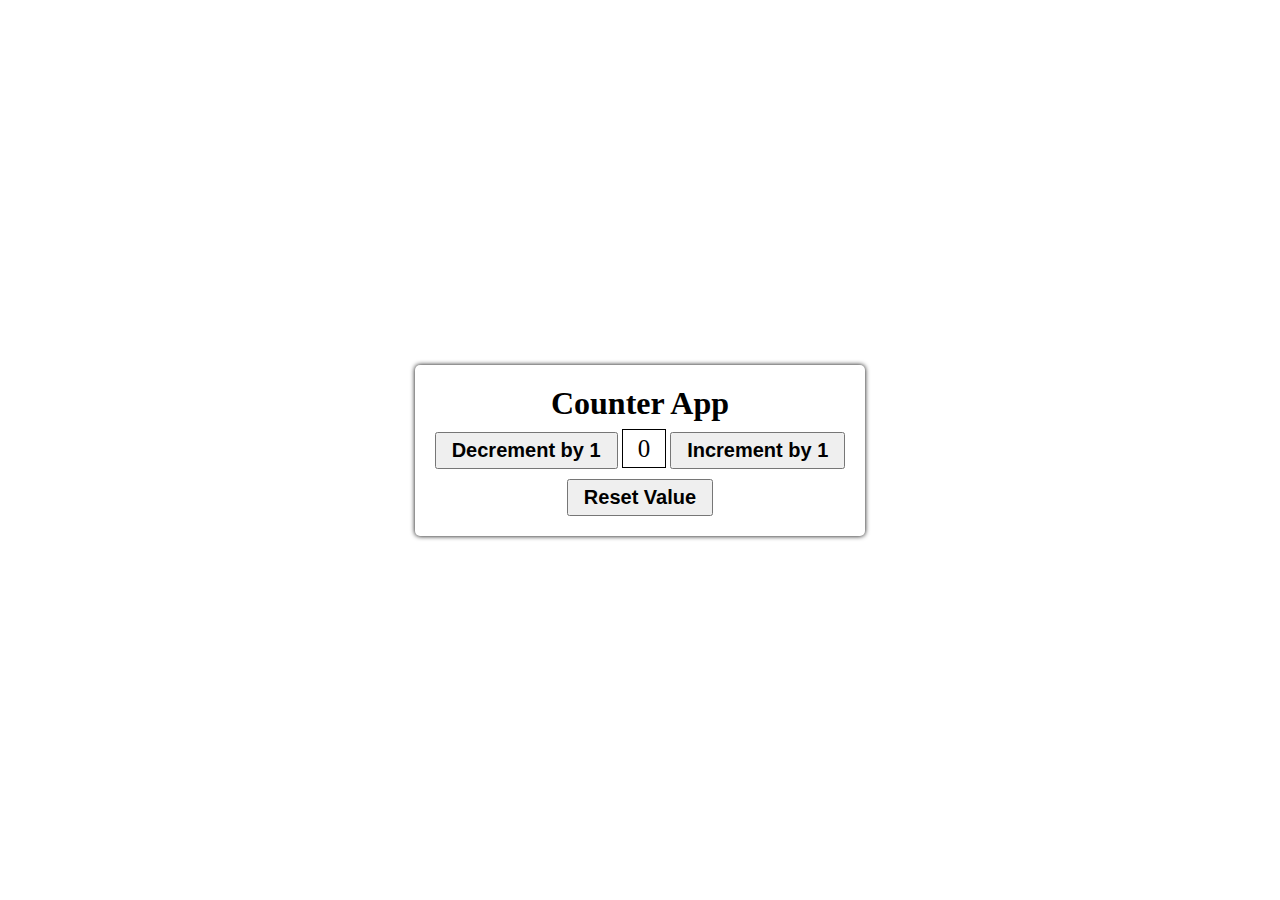
<file: Dom/Counter App/index.html>
<!DOCTYPE html>
<html lang="en">
  <head>
    <meta charset="UTF-8" />
    <meta http-equiv="X-UA-Compatible" content="IE=edge" />
    <meta name="viewport" content="width=device-width, initial-scale=1.0" />
    <title>Counter App</title>

    
    <link rel="stylesheet" href="./style.css" />
  </head>
  <body>
   
    <div class="container">
      <h1>Counter App</h1>

      <div>
        <button id="decrementBtn">Decrement by 1</button>
        <span id="displayValue">0</span>
        <button id="incrementBtn">Increment by 1</button>
      </div>

      
      <button id="resetBtn">Reset Value</button>
    </div>
  </body>

  <script src="./script.js"></script>
</html>
</file>
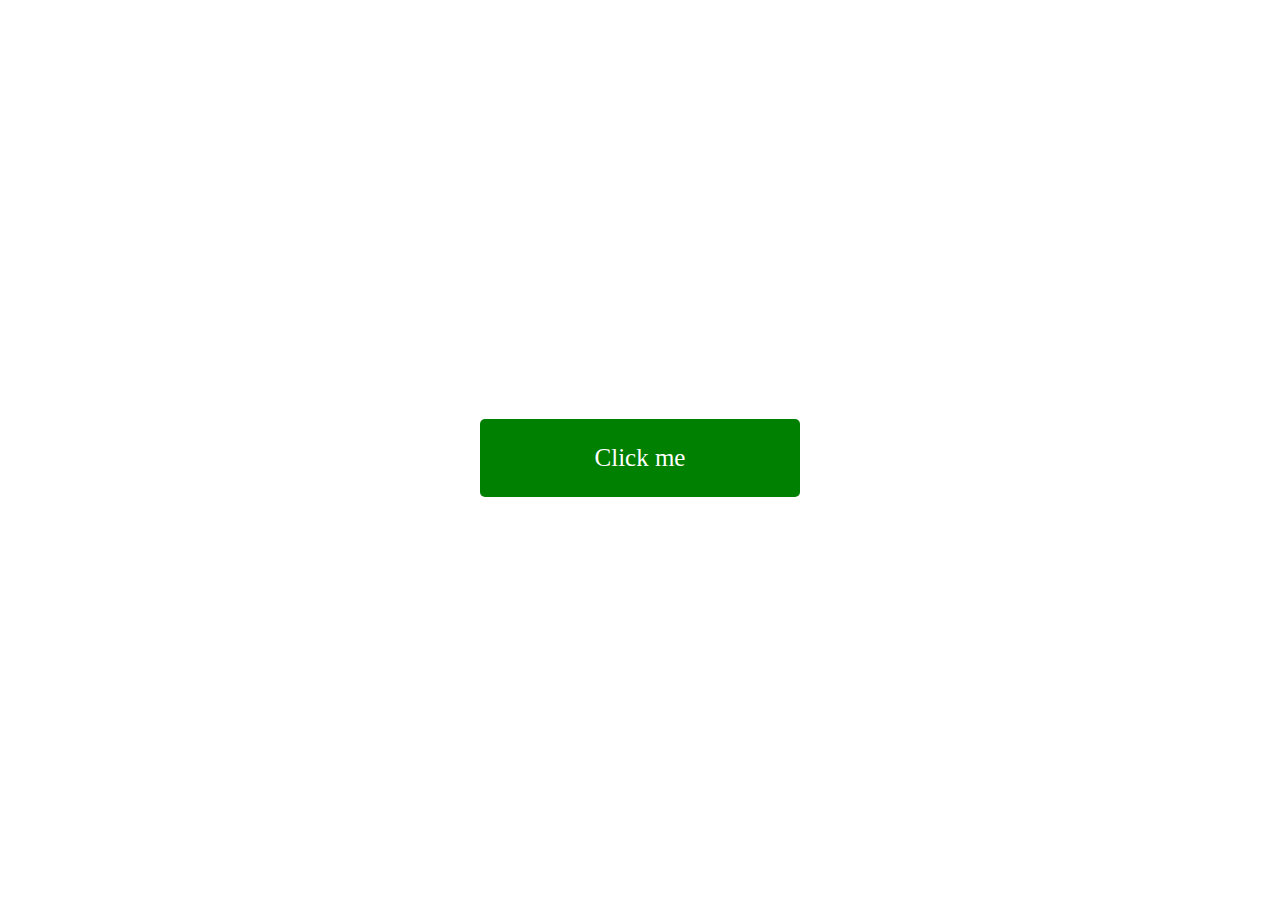
<file: Dom/Event_listner/01 onclick/index.html>
<!DOCTYPE html>
<html lang="en">
  <head>
    <meta charset="UTF-8" />
    <meta http-equiv="X-UA-Compatible" content="IE=edge" />
    <meta name="viewport" content="width=device-width, initial-scale=1.0" />
    <link rel="stylesheet" href="./style.css" />
    <title>Onclick</title>
  </head>
  <body>
    <div id="box">
      <p class="clickMe">Click me </p>
    </div>
  </body>
  <script src="./script.js"></script>
</html>
</file>
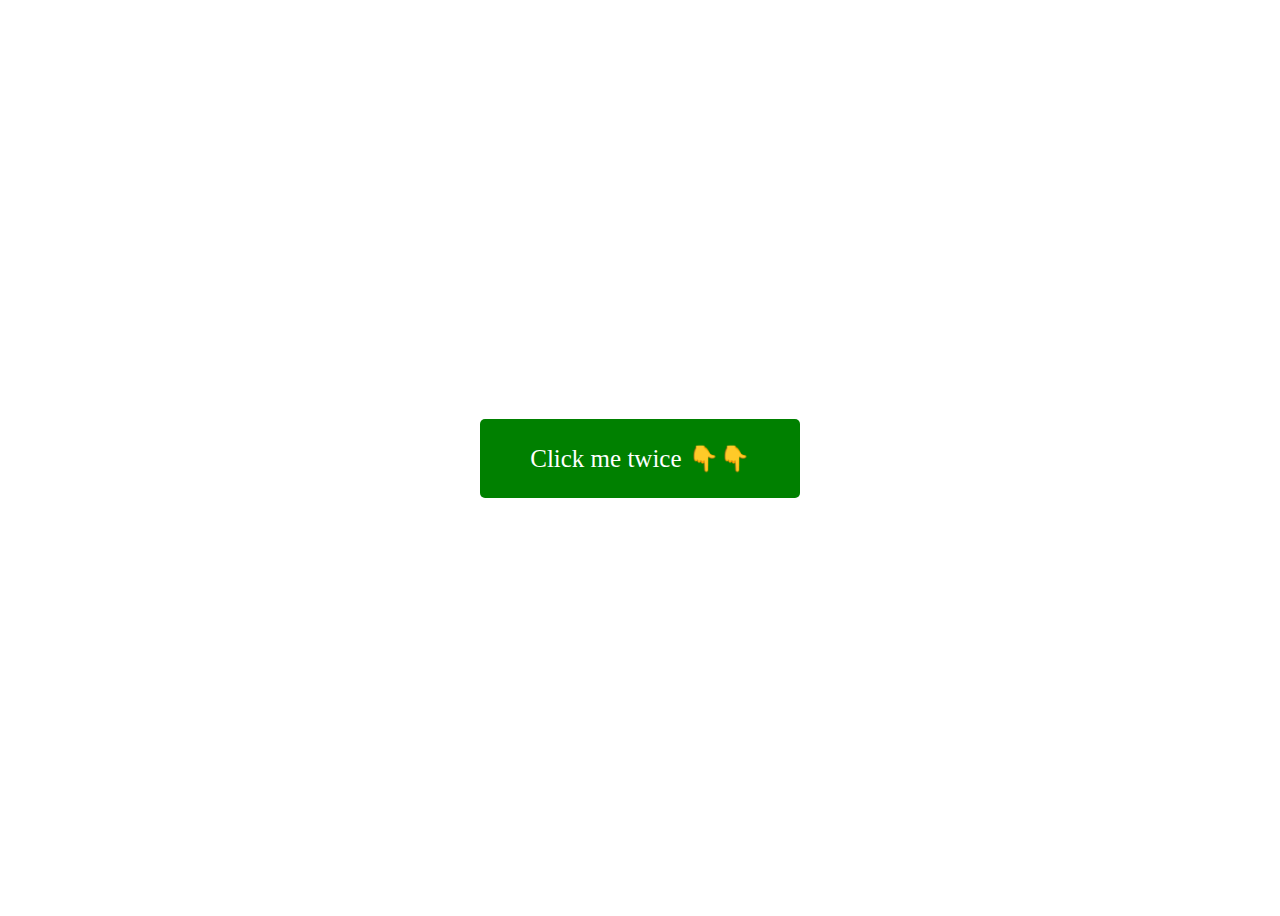
<file: Dom/Event_listner/02 doubbleClick/index.html>
<!DOCTYPE html>
<html lang="en">
  <head>
    <meta charset="UTF-8" />
    <meta http-equiv="X-UA-Compatible" content="IE=edge" />
    <meta name="viewport" content="width=device-width, initial-scale=1.0" />
    <link rel="stylesheet" href="./style.css" />
    <title>ondblclick</title>
  </head>
  <body>
    <div id="box">
      <p class="clickMe">Click me twice 👇👇</p>
    </div>
  </body>
  <script src="./script.js"></script>
</html>
</file>
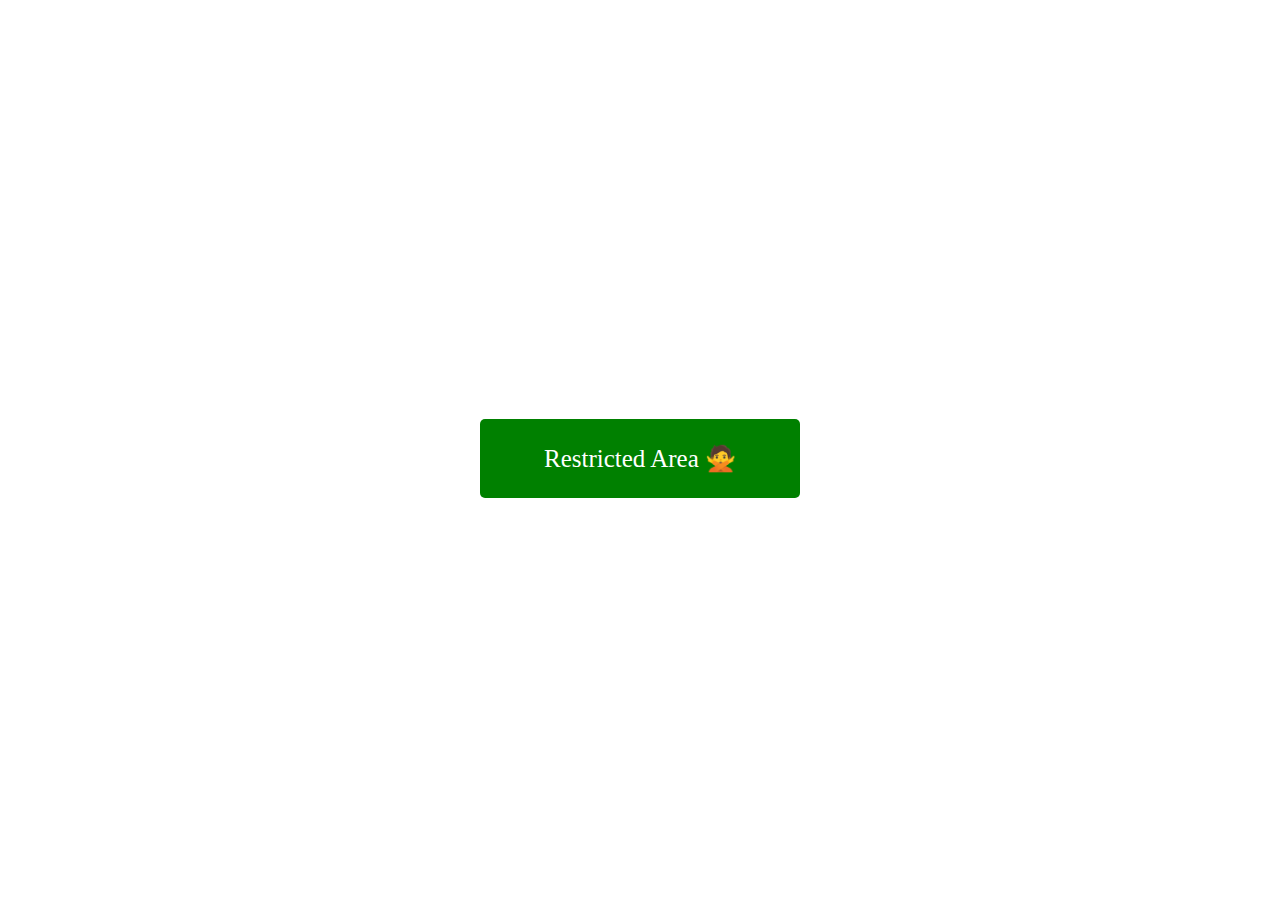
<file: Dom/Event_listner/03 mouseOver/index.html>
<!DOCTYPE html>
<html lang="en">
  <head>
    <meta charset="UTF-8" />
    <meta http-equiv="X-UA-Compatible" content="IE=edge" />
    <meta name="viewport" content="width=device-width, initial-scale=1.0" />
    <link rel="stylesheet" href="./style.css" />
    <title>MouseOver</title>
  </head>
  <body>
    <div id="box">
      <p class="clickMe">Restricted Area 🙅</p>
    </div>
  </body>
  <script src="./script.js"></script>
</html>
</file>
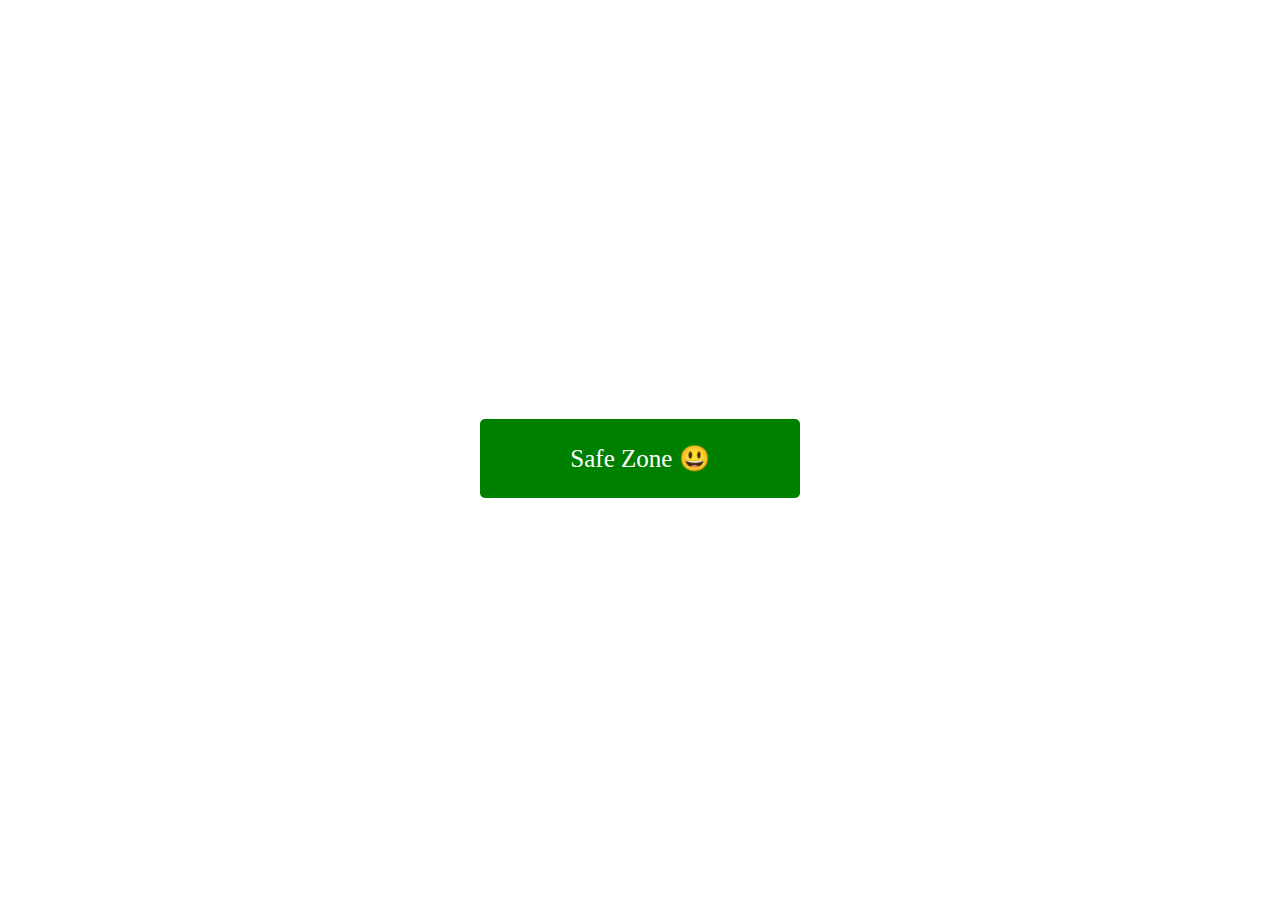
<file: Dom/Event_listner/04 mouseOut/index.html>
<!DOCTYPE html>
<html lang="en">
  <head>
    <meta charset="UTF-8" />
    <meta http-equiv="X-UA-Compatible" content="IE=edge" />
    <meta name="viewport" content="width=device-width, initial-scale=1.0" />
    <link rel="stylesheet" href="./style.css" />
    <title>mouseOut</title>
  </head>
  <body>
    <div id="box">
      <p class="clickMe">Safe Zone 😃</p>
    </div>
  </body>
  <script src="./script.js"></script>
</html>
</file>
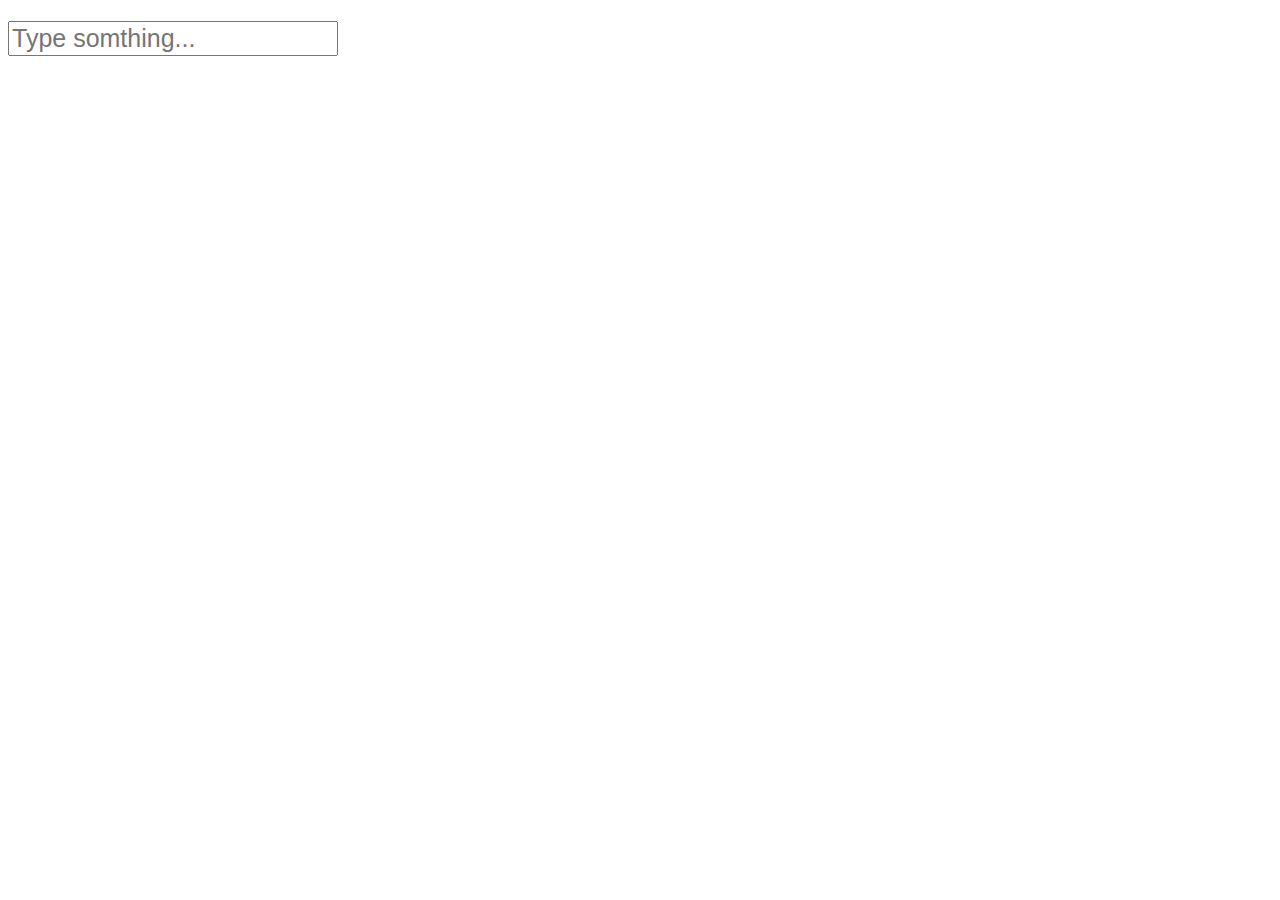
<file: Dom/Event_listner/05 onKeypress/index.html>
<!DOCTYPE html>
<html lang="en">
<head>
    <meta charset="UTF-8">
    <meta http-equiv="X-UA-Compatible" content="IE=edge">
    <meta name="viewport" content="width=device-width, initial-scale=1.0">
    <title>KeyPress</title>
    <link rel="stylesheet" href="style.css">
</head>
<body>
    <div>
        <h1 id="display"></h1>
        <input id="input-box" type="text" placeholder="Type somthing..."/>
    </div>  
    <script src="script.js"></script>
</body>
</html>
</file>
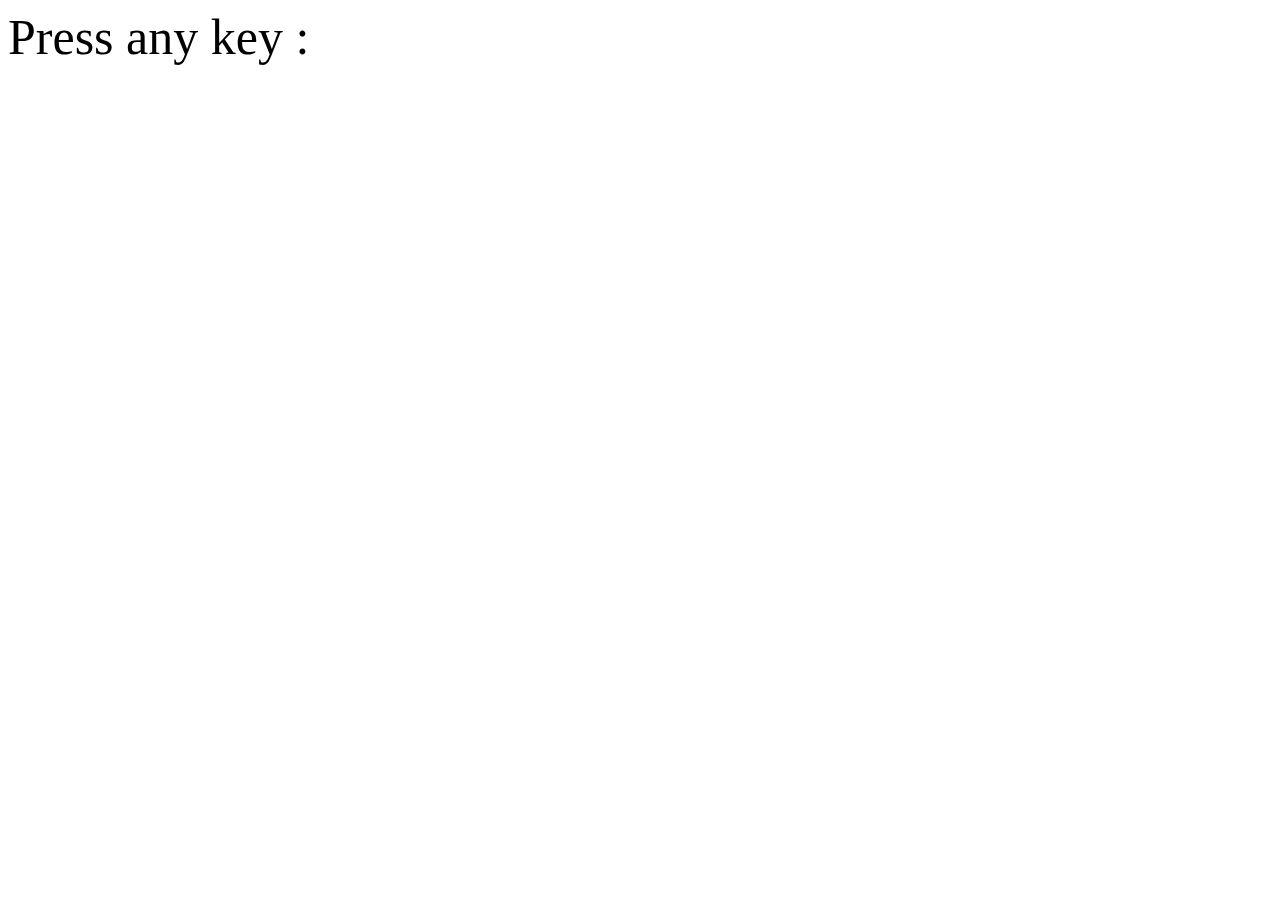
<file: Dom/Event_listner/06 keydown_keyup/index.html>
<!DOCTYPE html>
<html lang="en">
<head>
    <meta charset="UTF-8">
    <meta http-equiv="X-UA-Compatible" content="IE=edge">
    <meta name="viewport" content="width=device-width, initial-scale=1.0">
    <title>keyDown</title>
    <link rel="stylesheet" href="style.css">
</head>
<body>
    <div id="container">
        <div id="display">Press any key :</div>
    </div>  
    <script src="script.js"></script>
</body>
</html>
</file>
<file: Dom/Counter App/style.css>
* {
    margin: 0;
    padding: 0;
    outline: 0;
    box-sizing: border-box;
  }
  
  body {
    height: 100vh;
    display: flex;
    align-items: center;
    justify-content: center;
  }
 
  .container {
    display: flex;
    justify-content: center;
    align-items: center;
    flex-direction: column;
    gap: 10px;
    box-shadow: 0 0 5px black;
    padding: 20px;
    border-radius: 5px;
  }
  
 
  button {
    padding: 5px 15px;
    font-size: 20px;
    font-weight: bold;
  }
  
  #displayValue {
    font-size: 25px;
    padding: 5px 15px;
    border: 1px solid black;
  }
</file>
<file: Dom/Event_listner/01 onclick/style.css>
body {
    height: 100vh;
    display: flex;
    justify-content: center;
    align-items: center;
  }
  
  #box {
    width: 20rem;
    background-color: green;
    cursor: pointer;
    color: white;
    text-align: center;
    border-radius: 5px;
    font-size: 25px;
  }
</file>
<file: Dom/Event_listner/02 doubbleClick/style.css>
body {
    height: 100vh;
    display: flex;
    justify-content: center;
    align-items: center;
  }
  
  #box {
    width: 20rem;
    background-color: green;
    cursor: pointer;
    color: white;
    text-align: center;
    border-radius: 5px;
    font-size: 25px;
  }
</file>
<file: Dom/Event_listner/03 mouseOver/style.css>
body {
    height: 100vh;
    display: flex;
    justify-content: center;
    align-items: center;
  }
  
  #box {
    width: 20rem;
    background-color: green;
    cursor: pointer;
    color: white;
    text-align: center;
    border-radius: 5px;
    font-size: 25px;
  }
</file>
<file: Dom/Event_listner/04 mouseOut/style.css>
body {
    height: 100vh;
    display: flex;
    justify-content: center;
    align-items: center;
  }
  
  #box {
    width: 20rem;
    background-color: green;
    cursor: pointer;
    color: white;
    text-align: center;
    border-radius: 5px;
    font-size: 25px;
  }
</file>
<file: Dom/Event_listner/05 onKeypress/style.css>
#display {
    color: red;
  }
  
  #input-box {
    font-size: 25px;
  }
</file>
<file: Dom/Event_listner/06 keydown_keyup/style.css>
#container {
    height: 100vh;
  }
  
  #display {
    font-size: 50px;
  }
</file>
